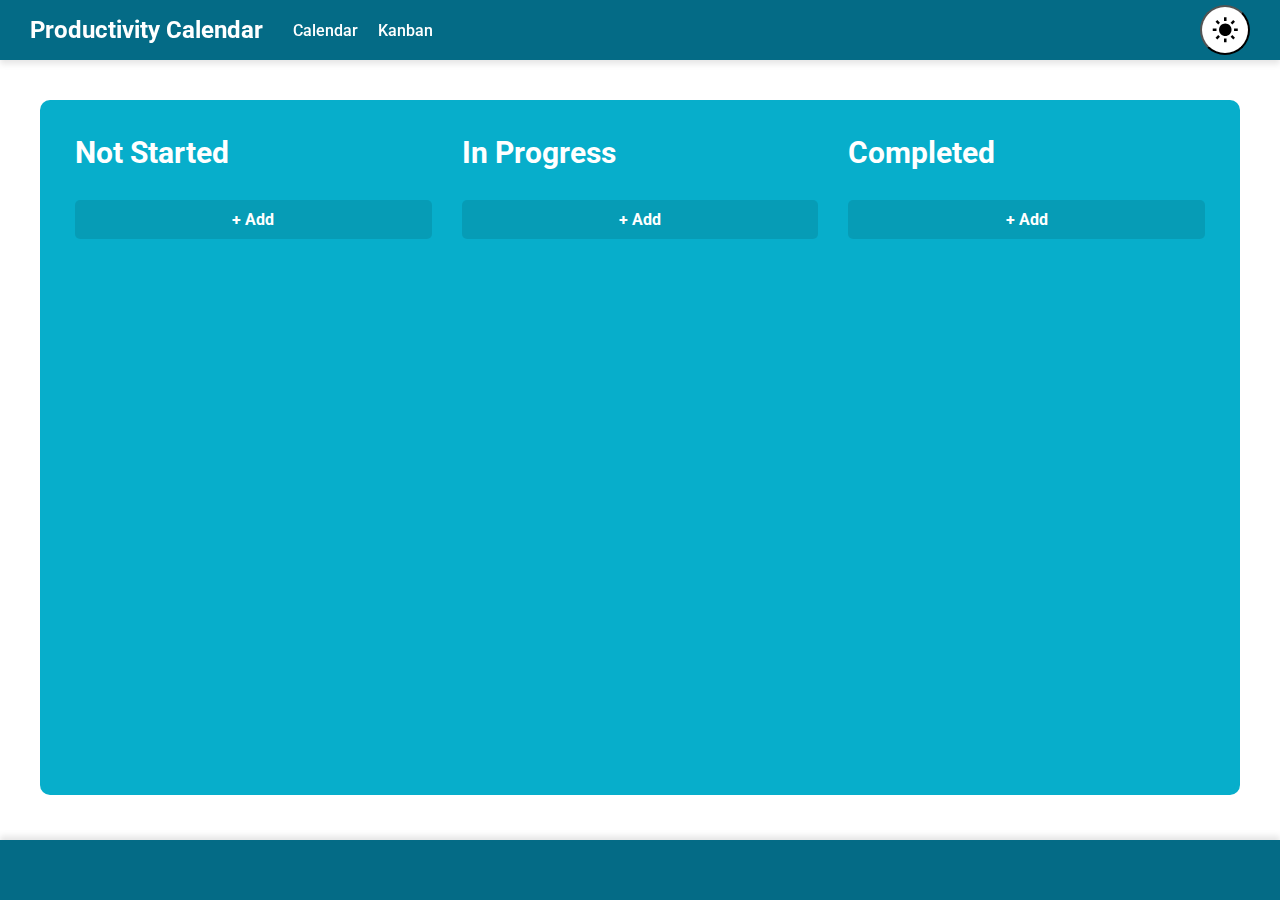
<file: kanban.html>
<!DOCTYPE html>
<html lang="en">
<head>
    <meta charset="UTF-8">
    <meta http-equiv="X-UA-Compatible" content="IE=edge">
    <meta name="viewport" content="width=device-width, initial-scale=1.0">
    <title>Interactive Calendar, CPSC 362 </title>
    <link href="https://fonts.googleapis.com/css2?family=Roboto:ital,wght@0,100..900;1,100..900&display=swap" rel="stylesheet">
    <link rel="stylesheet" href="CSS/global.css">
    <link rel="stylesheet" href="CSS/kanban.css">
    <link href='https://unpkg.com/boxicons@2.1.4/css/boxicons.min.css' rel='stylesheet'>
    
    <!--Darkmode Javascript-->
    <script type="text/javascript" src="JS/darkmode.js" defer></script>
</head>
<header class="header">
    <div class="logo">Productivity Calendar</div>
    <nav class="nav">
        <ul>
            <li><a href="calendar.html">Calendar</a></li>
            <li><a href="kanban.html">Kanban</a></li>
        </ul>
    </nav>
    <button id="theme-switch">
        <i class='bx bxs-sun'></i>
        <i class='bx bxs-moon' ></i>
    </button>
</header>
<body>
    <div class="container">
        <div class="kanban">
        </div>
    </div>
    <script src="JS/kanbanmain.js" type="module"></script>
    <footer class="footer">
        <div class="footer-content">
            <p></p>
        </div>
    </footer>
</body>
</html>
</file>
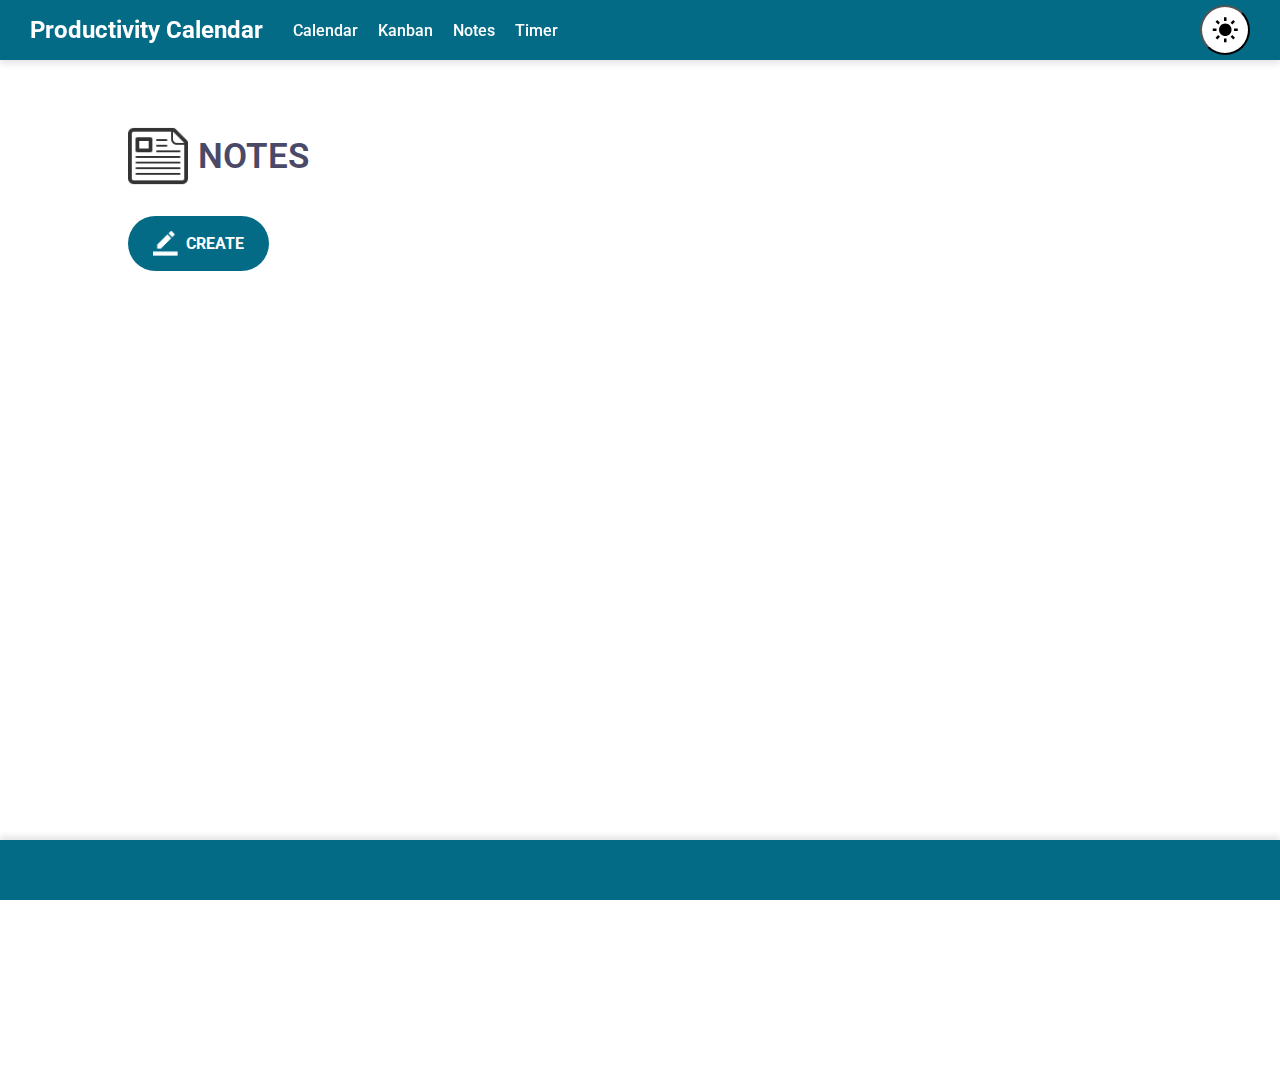
<file: notes.html>
<!DOCTYPE html>
<html>
<head>
    <meta name="viewport" content="width=device-width, initial-scale=1.0">
    <title>Notes App</title>
    <link rel="stylesheet" href="/CSS/global.css">
    <link rel="stylesheet" href="/CSS/notes.css">
    <link href='https://unpkg.com/boxicons@2.1.4/css/boxicons.min.css' rel='stylesheet'>

    <!--Darkmode Javascript-->
    <script type="text/javascript" src="/JS/darkmode.js" defer></script>
</head>
<body>
    <header class="header">
        <div class="logo">Productivity Calendar</div>
        <nav class="nav">
            <ul>
                <li><a href="calendar.html">Calendar</a></li>
                <li><a href="kanban.html">Kanban</a></li>
                <li><a href="notes.html">Notes</a></li>
                <li><a href="timer.html">Timer</a></li>
            </ul>
        </nav>
        <button id="theme-switch">
            <i class='bx bxs-sun'></i>
            <i class='bx bxs-moon' ></i>
        </button>
    </header>
<div class="container">
    <h1><img src="Images/notes.png"> NOTES</h1>
    <button class="btn"><img src="Images/edit.png"> CREATE</button>
    <div class="notes-container">
        <!-- <p contenteditable="true" class="input-box">
            <img src="images/delete.png"> 
        </p> -->
</div>
<script src="JS/notes.js"></script>
<footer class="footer">
    <div class="footer-content">
        <p></p>
    </div>
</footer>
</body>
</html>
</file>
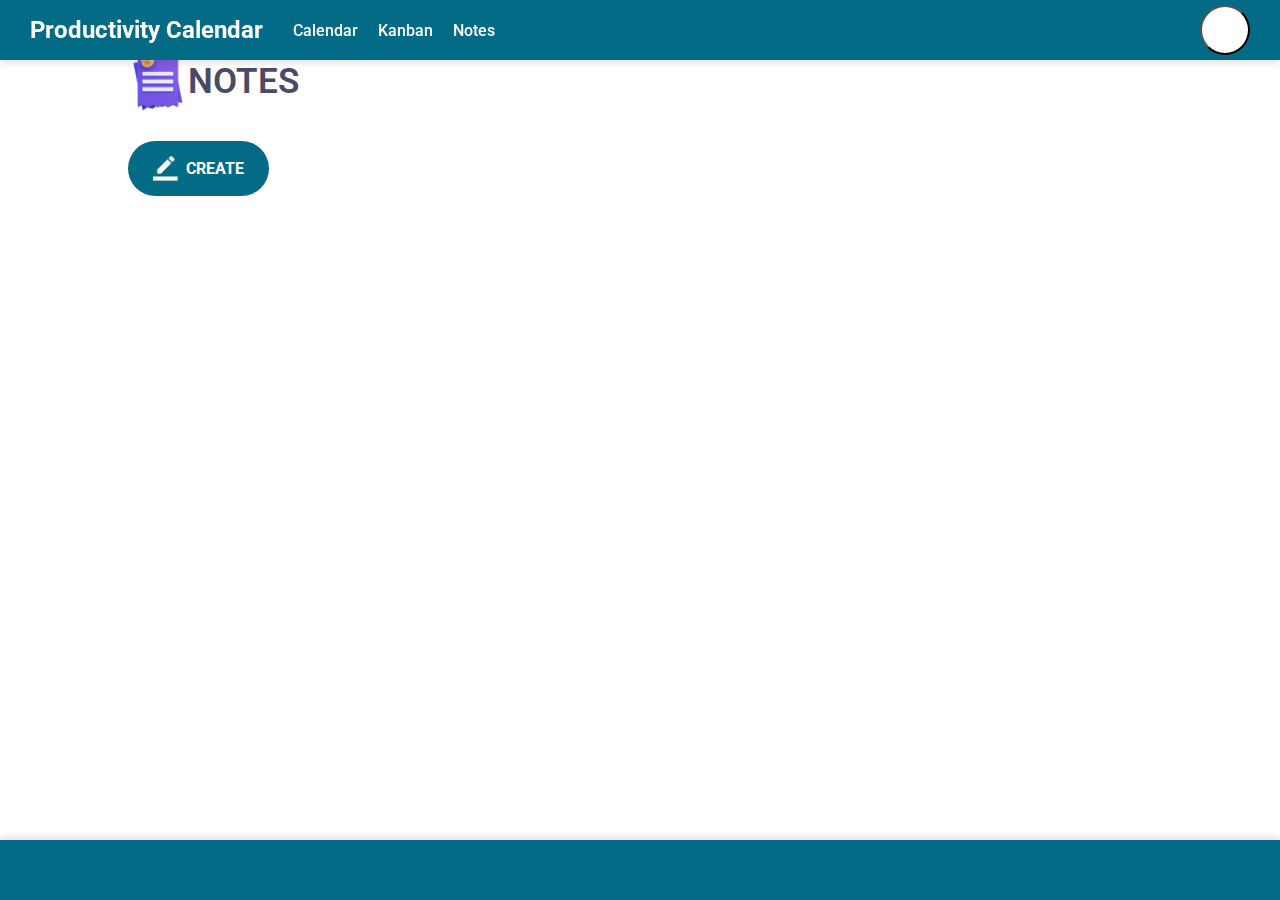
<file: New Notes/notes.html>
<!DOCTYPE html>
<html>
<head>
    <meta name=""viewport" content="width=device-width, initial-scale=1.0">
    <title>Notes App</title>
    <link rel="stylesheet" href="../CSS/global.css">
    <link rel="stylesheet" href="style1.css">

    <!--Darkmode Javascript-->
    <script type="text/javascript" src="../JS/darkmode.js" defer></script>
</head>
<header class="header">
    <div class="logo">Productivity Calendar</div>
    <nav class="nav">
        <ul>
            <li><a href="../calendar.html">Calendar</a></li>
            <li><a href="../kanban.html">Kanban</a></li>
            <li><a href="../New Notes/notes.html">Notes</a></li>
        </ul>
    </nav>
    <button id="theme-switch">
        <i class='bx bxs-sun'></i>
        <i class='bx bxs-moon' ></i>
    </button>
</header>
<body>

<div class="container">
    <h1><img src="images/notes.png"> NOTES</h1>
    <button class="btn"><img src="images/edit.png"> CREATE</button>
    <div class="notes-container">
        <!-- <p contenteditable="true" class="input-box">
            <img src="images/delete.png"> 
        </p> -->

</div>
<script src="script.js"></script>
<footer class="footer">
    <div class="footer-content">
        <p></p>
    </div>
</footer>
</body>
</html>
</file>
<file: CSS/global.css>
/* Google font - Roboto that we imported */
@import url('https://fonts.googleapis.com/css2?family=Roboto:ital,wght@0,100..900;1,100..900&display=swap');
*{
    margin: 0;
    padding: 0;
    box-sizing: border-box;
    font-family: 'Roboto', sans-serif;
}

:root {
    --base-color: white;
    --secondary-color: #07aecb;
    --tertiary-color: #046b86;
    --text-color: white;
    --calendar-text-color: #998686;
    --secondary-text-color: rgb(74, 74, 104);
}

.darkmode {
    --base-color: rgb(56, 58, 68);
    --secondary-color: #1f2223;
    --tertiary-color: #121414;
    --text-color: white;
    --calendar-text-color: #998686;
    --secondary-text-color: rgb(255, 255, 255);
}

/* Header styles */
.header {
    width: 100vw;
    height: 60px;
    padding: 15px 30px;
    background-color: var(--tertiary-color);
    color: var(--text-color);
    display: flex;
    justify-content: space-between;
    align-items: center;
    box-shadow: 0px 4px 6px rgba(0, 0, 0, 0.1);
    position: fixed;
    top: 0;
    left: 0;
    z-index: 1000;
    box-sizing: border-box;
}

/* Footer styles */
.footer {
    width: 100%;
    height: 60px;
    padding: 15px 30px;
    background-color: var(--tertiary-color);
    color: var(--text-color);
    display: flex;
    justify-content: center;
    align-items: center;
    box-shadow: 0px -4px 6px rgba(0, 0, 0, 0.1);
    position: fixed;
    bottom: 0;
    left: 0;
    z-index: 1000;
    box-sizing: border-box;
}

#theme-switch {
    font-size: 30px;
    height: 50px;
    width: 50px;
    padding: 0;
    border-radius: 50%;
    background-color: var(--base-color);
    display: flex;
    justify-content: center;
    align-items: center;
    cursor: pointer;
}

#theme-switch i {
    fill: var(--primary-color);
}

#theme-switch i:last-child {
    display: none;
}

.darkmode #theme-switch i:first-child {
    display: none;
}

.darkmode #theme-switch i:last-child {
    display: block;
}

.navigate-button {
    padding: 12px 24px;
    font-size: 16px;
    font-weight: bold;
    background-color: var(--base-color);
    color: black;
    border: none;
    border-radius: 5px;
    cursor: pointer;
    transition: background-color 0.3s ease, transform 0.2s ease;
}

/* Hover effect */
.navigate-button:hover {
    background-color: var(--tertiary-color);;
    color: var(--base-color);
    transform: scale(1.05);
}

/* Add a subtle press effect */
.navigate-button:active {
    transform: scale(0.95);
}

/* Logo styling */
.logo {
    font-size: 24px;
    font-weight: bold;
}

/* Navigation menu styling */
.nav {
    display: flex;
    justify-content: flex-start; /* Aligns the nav items to the left */
    flex-grow: 1;
    margin-left: 30px;
}

.nav ul {
    list-style: none;
    display: flex;
    gap: 20px;
    margin: 0;
    padding: 0;
}

/* Navigation links */
.nav a {
    text-decoration: none;
    color: var(--text-color);
    font-weight: 500;
    transition: color 0.3s;
}

/* Hover effect */
.nav a:hover {
    color: var(--secondary-text-color);
}

/* Responsive: Stack menu on smaller screens */
@media (max-width: 768px) {
    .header {
        flex-direction: column;
        text-align: center;
        height: auto;
        padding: 10px;
    }

    .nav ul {
        flex-direction: column;
        gap: 10px;
    }
}
</file>
<file: CSS/kanban.css>
/* Google font - Roboto that we imported */
@import url('https://fonts.googleapis.com/css2?family=Roboto:ital,wght@0,100..900;1,100..900&display=swap');
*{
    margin: 0;
    padding: 0;
    box-sizing: border-box;
    font-family: 'Roboto', sans-serif;
}

body {
    background-color: var(--base-color);
}

/* The light gray background layer behind our kanban board */
.container {
    min-height: 695px;
    width: 1200px;
    margin: 0 auto;
    margin-top: 100px;
    margin-bottom: 100px;
    padding: 5px;
    border-radius: 10px;
    position: relative;
    background-color: var(--secondary-color);
    display: flex;
}

.kanban {
    display: flex;
    flex-grow: 1;
    padding: 30px;
    width: 750px;
    background: var(--secondary-color);
    border-radius: 5px;
}

.kanban * {
    font-family: 'Roboto', sans-serif;
}

.kanban__column {
    flex: 1;
}

.kanban__column > .kanban__column-title {
    font-weight: bold;
}

.kanban__column:not(:last-child) {
    margin-right: 30px;
}

.kanban__column-title {
    margin-bottom: 20px;
    font-size: 30px;
    color: white;
    user-select: none;
}

.kanban__item-input {
    padding: 10px 15px;
    box-sizing: border-box;
    background: white;
    border-radius: 5px;
    cursor: pointer;
}

.kanban__dropzone {
    height: 10px;
    transition: background 0.15s, height 0.15s;
}

.kanban__dropzone--active {
    height: 20px;
    background: rbga(0, 0, 0, 0.25);
}

.kanban__add-item {
    width: 100%;
    padding: 10px 0;
    font-size: 16px;
    font-weight: bold;
    color: white;
    background: rgba(0, 0, 0, 0.1);
    border: none;
    border-radius: 5px;
    cursor: pointer;
}

.navigate-button {
    padding: 12px 24px;
    font-size: 16px;
    font-weight: bold;
    background-color: #ffffff;
    color: black;
    border: none;
    border-radius: 5px;
    cursor: pointer;
    transition: background-color 0.3s ease;
    margin-top: 93px;
}

.navigate-button:hover {
    background-color: var(--tertiary-color);
    color: white;
}

.kanban__item-input:focus {
    outline: 2px solid black; /* Custom color for outline */
    box-shadow: 0 0 5px var(--tertiary-color); /* Optional shadow for a soft effect */
}
</file>
<file: CSS/notes.css>
/* Google font - Roboto that we imported */
@import url('https://fonts.googleapis.com/css2?family=Roboto:ital,wght@0,100..900;1,100..900&display=swap');

*{
    margin: 0;
    padding: 0;
    box-sizing: border-box;
    font-family: 'Roboto', sans-serif;
}

body {
    background-color: var(--base-color);
}

.container{
    width: 100%;
    min-height: 100vh;
    color: var(--secondary-text-color);
    padding-top: 4%;
    padding-left: 10%;
    margin-top: 75px;
    margin-bottom: 100px;
}

.container h1{
    display: flex;
    align-items: center;
    font-size: 35px;
    font-weight: 600;
}

.container h1 img{
    width: 60px;
    margin-right: 10px;
}

.container button img{
    width: 25px;
    margin-right: 8px;

}

.container button{
    display: flex;
    align-items: center;
    background: var(--tertiary-color);
    color: white;
    font-weight: bold;
    font-size: 16px;
    outline: 0;
    border: 0;
    border-radius: 40px;
    padding: 15px 25px;
    margin: 30px 0 20px;
    cursor: pointer;
}

.input-box{
    position: relative;
    width: 100%;
    max-width: 500px;
    min-height: 150px;
    background: var(--secondary-color);
    color: var(--text-color);
    padding: 20px;
    margin: 20px 0;
    outline: none;
    border-radius: 5px;
}

.input-box img{
    width: 30px;
    position: absolute;
    bottom: 15px;
    right: 15px;
    cursor: pointer;
}
</file>
<file: New Notes/style1.css>
.container{
    width: 100%;
    min-height: 100vh;
    background: var(--base-color);
    color: var(--secondary-text-color);
    padding-top: 4%;
    padding-left: 10%;
   
}
.container h1{
    display: flex;
    align-items: center;
    font-size: 35px;
    font-weight: 600;

}
.container h1 img{
    width: 60px;

}
.container button img{
    width: 25px;
    margin-right: 8px;

} 
.container button{
    display: flex;
    align-items: center;
    background: var(--tertiary-color);
    color: white;
    font-weight: bold;
    font-size: 16px;
    outline: 0;
    border: 0;
    border-radius: 40px;
    padding: 15px 25px;
    margin: 30px 0 20px;
    cursor: pointer;
}
.input-box{
    position: relative;
    width: 100%;
    max-width: 500px;
    min-height: 150px;
    background: #fff;
    color: #333;
    padding: 20px;
    margin: 20px 0;
    outline: none;
    border-radius: 5px;
}
.input-box img{
    width: 25px;
    position: absolute;
    bottom: 15px;
    right: 15px;
    cursor: pointer;
    
}
</file>
